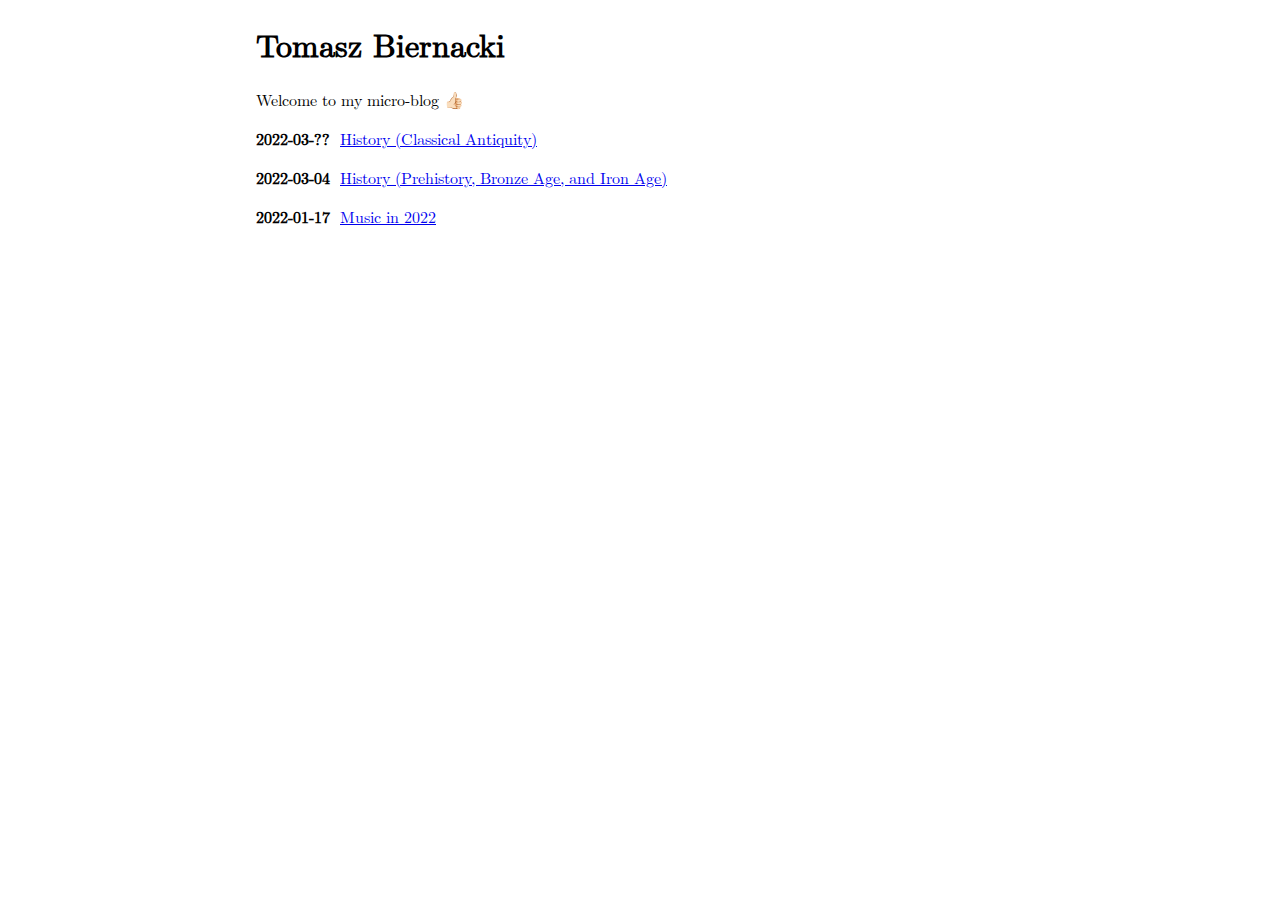
<file: index.html>
<!doctype html>
<html>
<head>
  <title>Tomasz Biernacki</title>
  <meta charset="UTF-8">
  <link rel="stylesheet" href="styles.css">
</head>
<body>
  <h1>Tomasz Biernacki</h1>
  <p>Welcome to my micro-blog 👍🏻</p>
  <p><b class="date">2022-03-??</b><a href="history-2.html">History (Classical Antiquity)</a></p>
  <p><b class="date">2022-03-04</b><a href="history-1.html">History (Prehistory, Bronze Age, and Iron Age)</a></p>
  <p><b class="date">2022-01-17</b><a href="music-2022.html">Music in 2022</a></p>
</body>
</html>
</file>
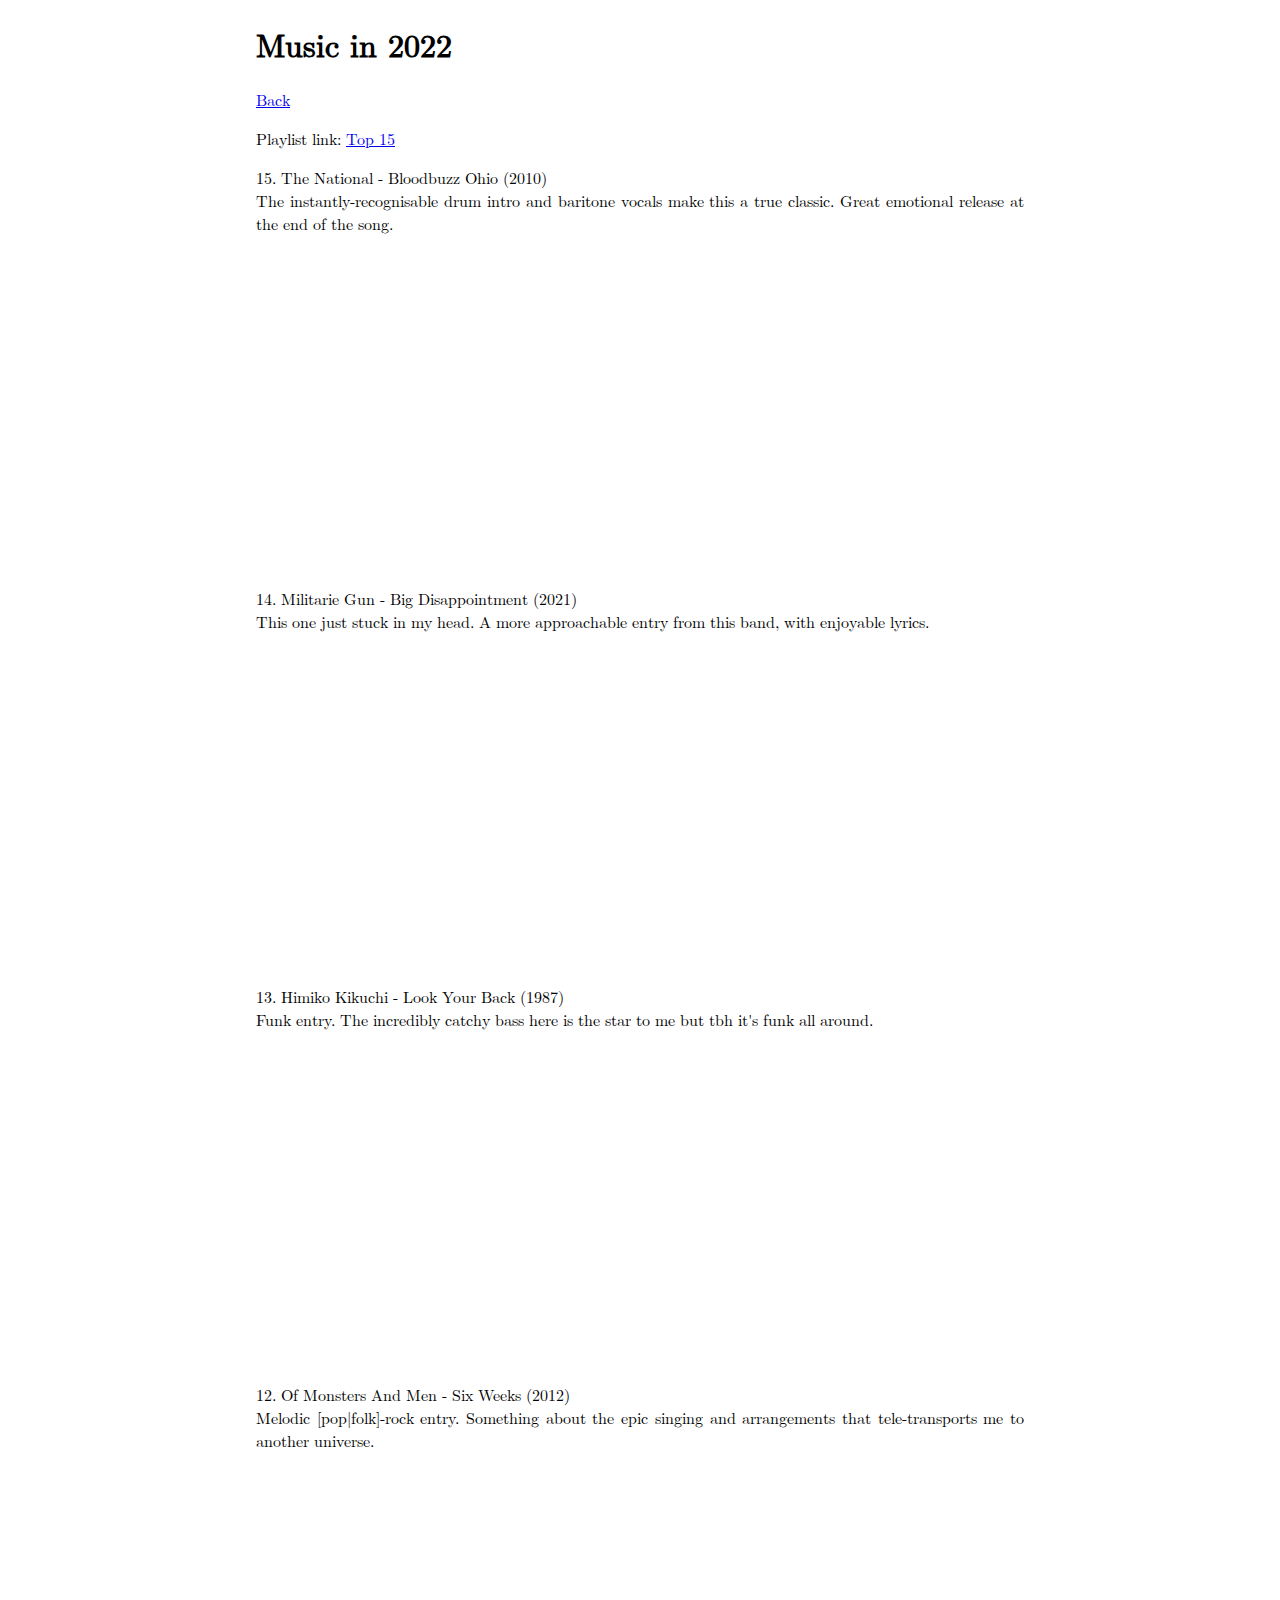
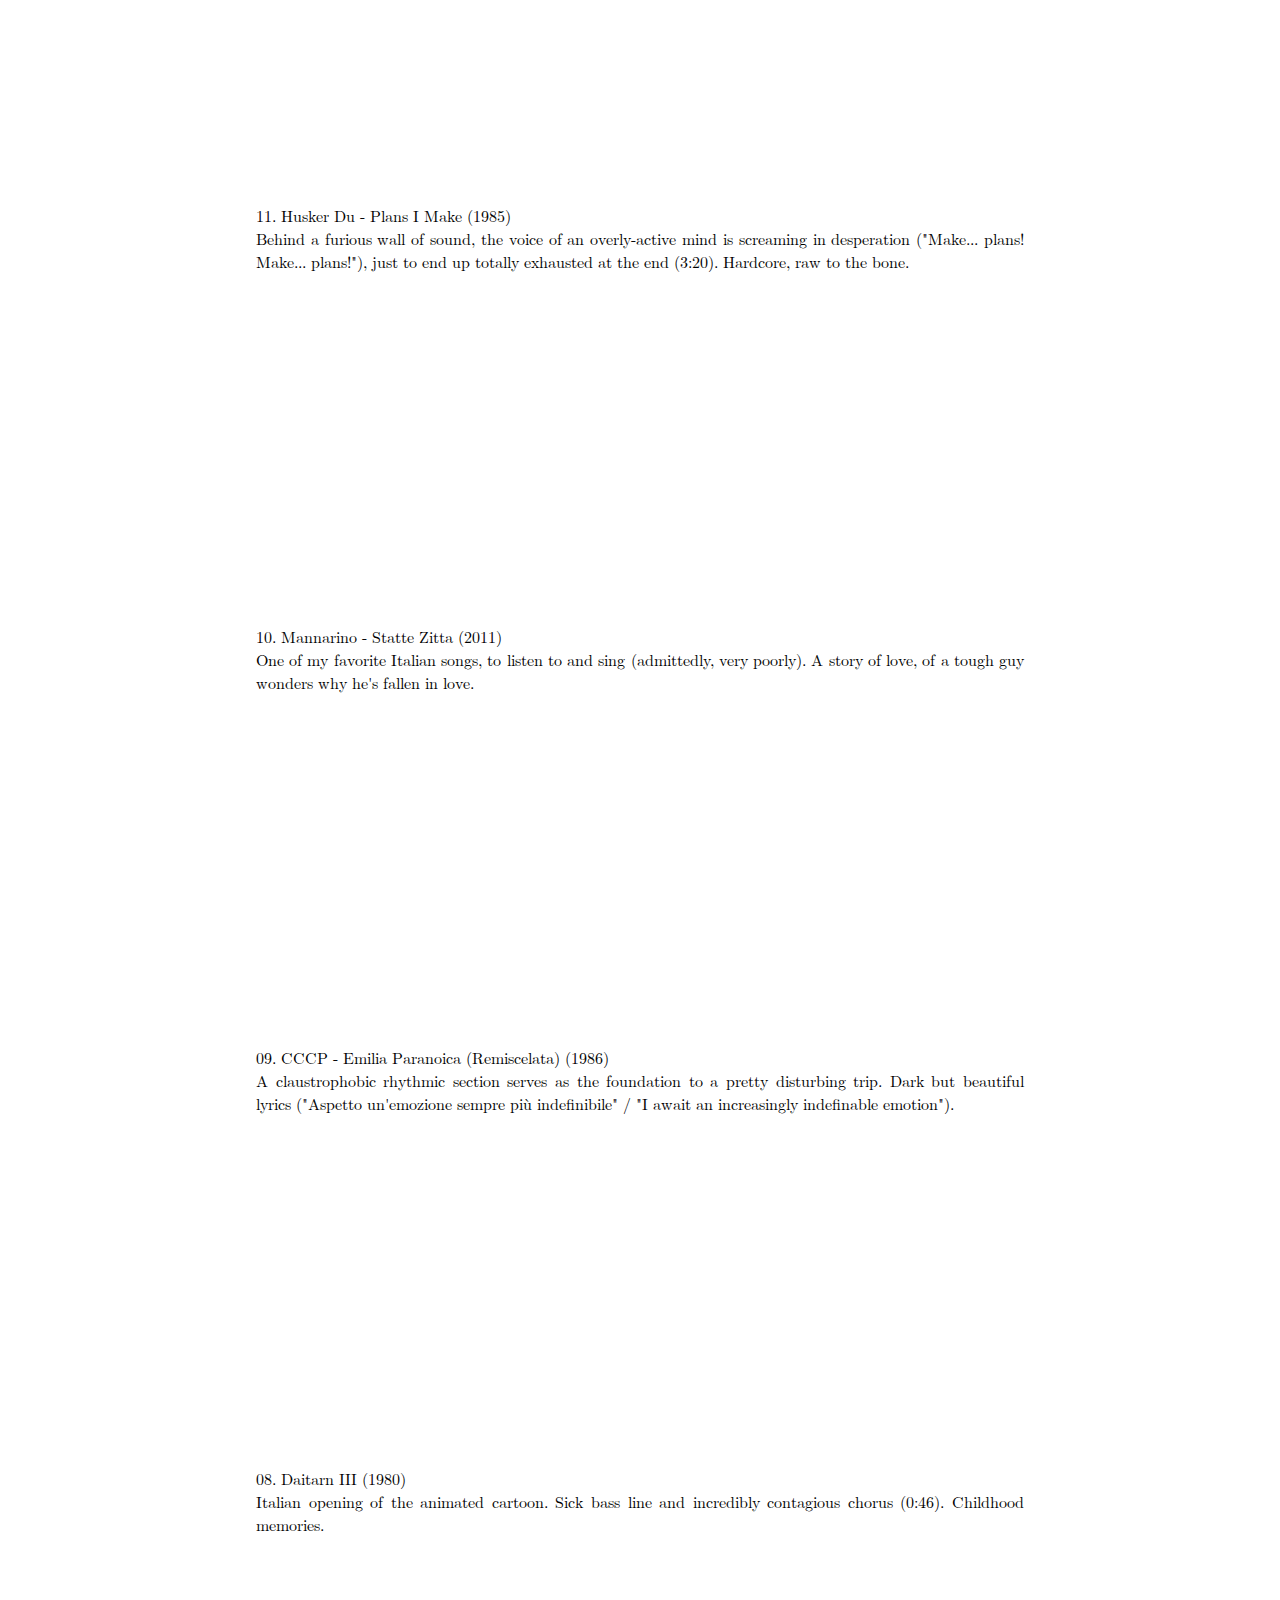
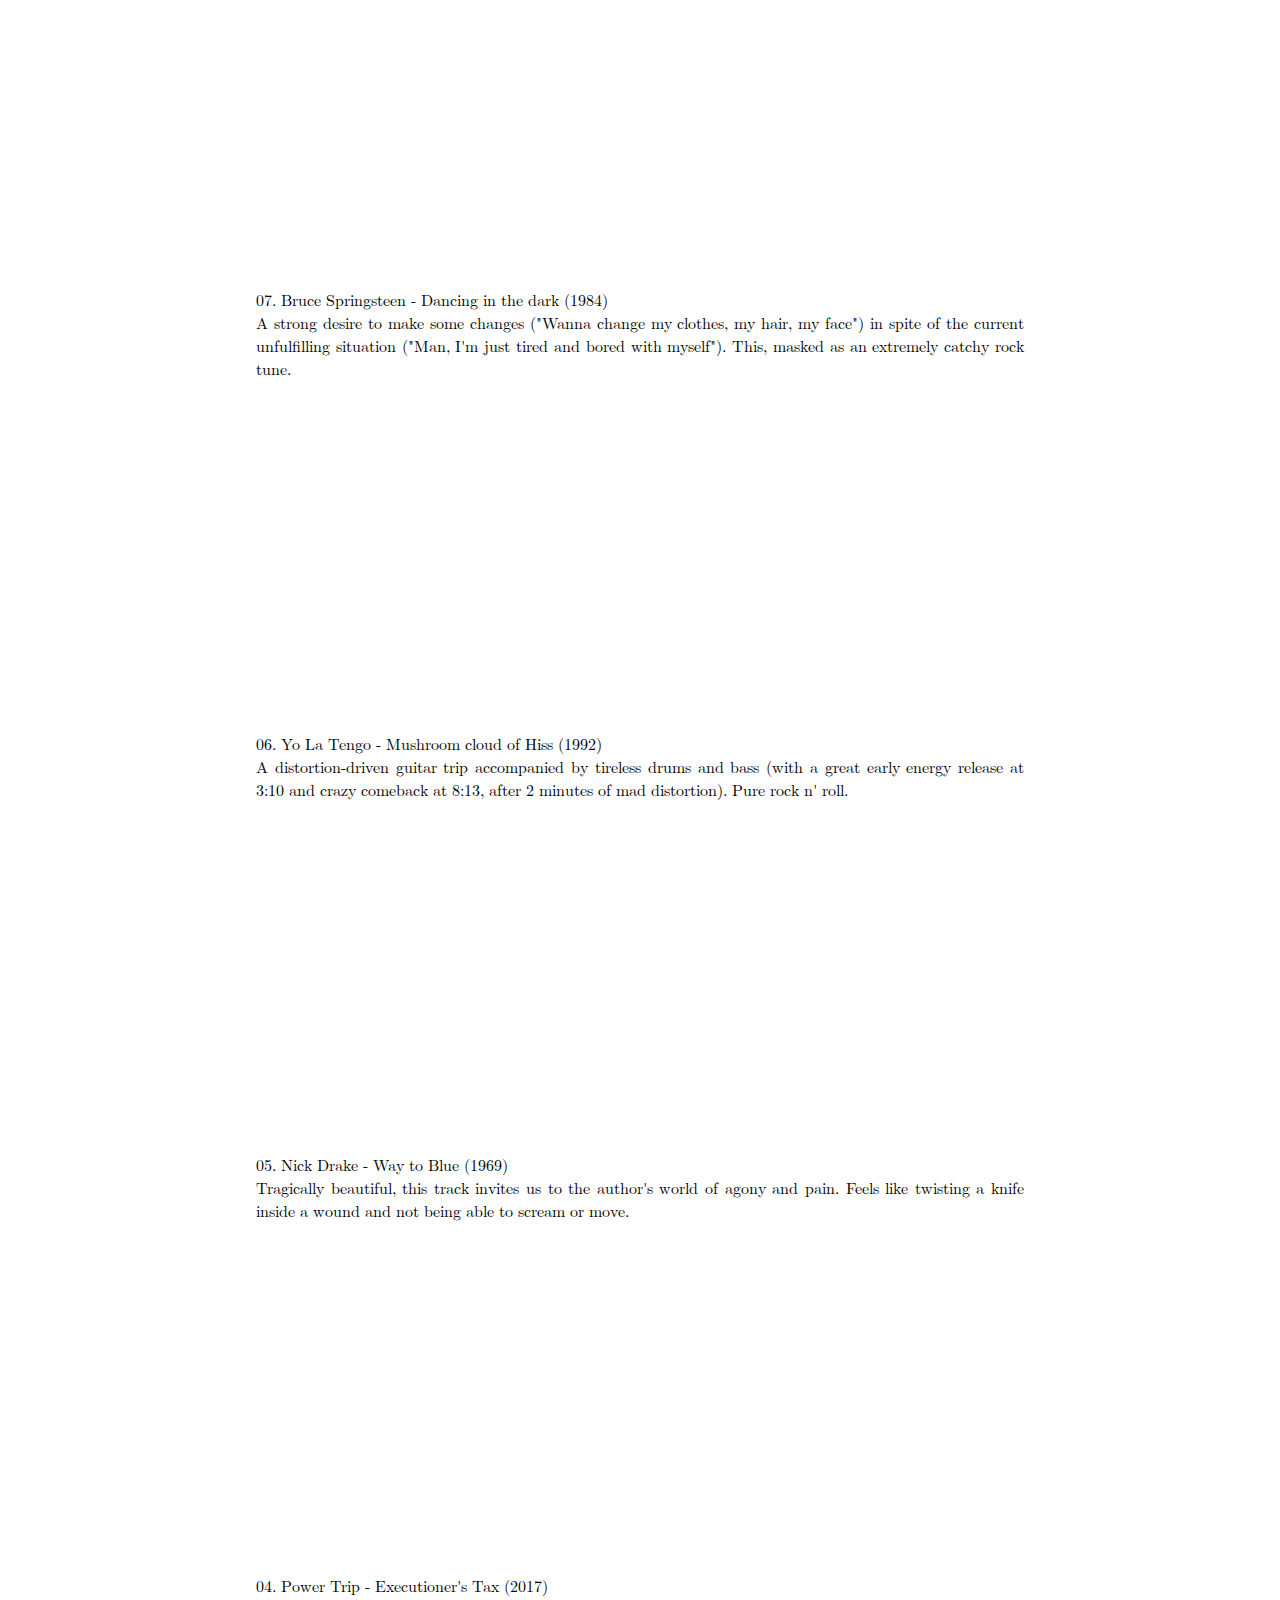
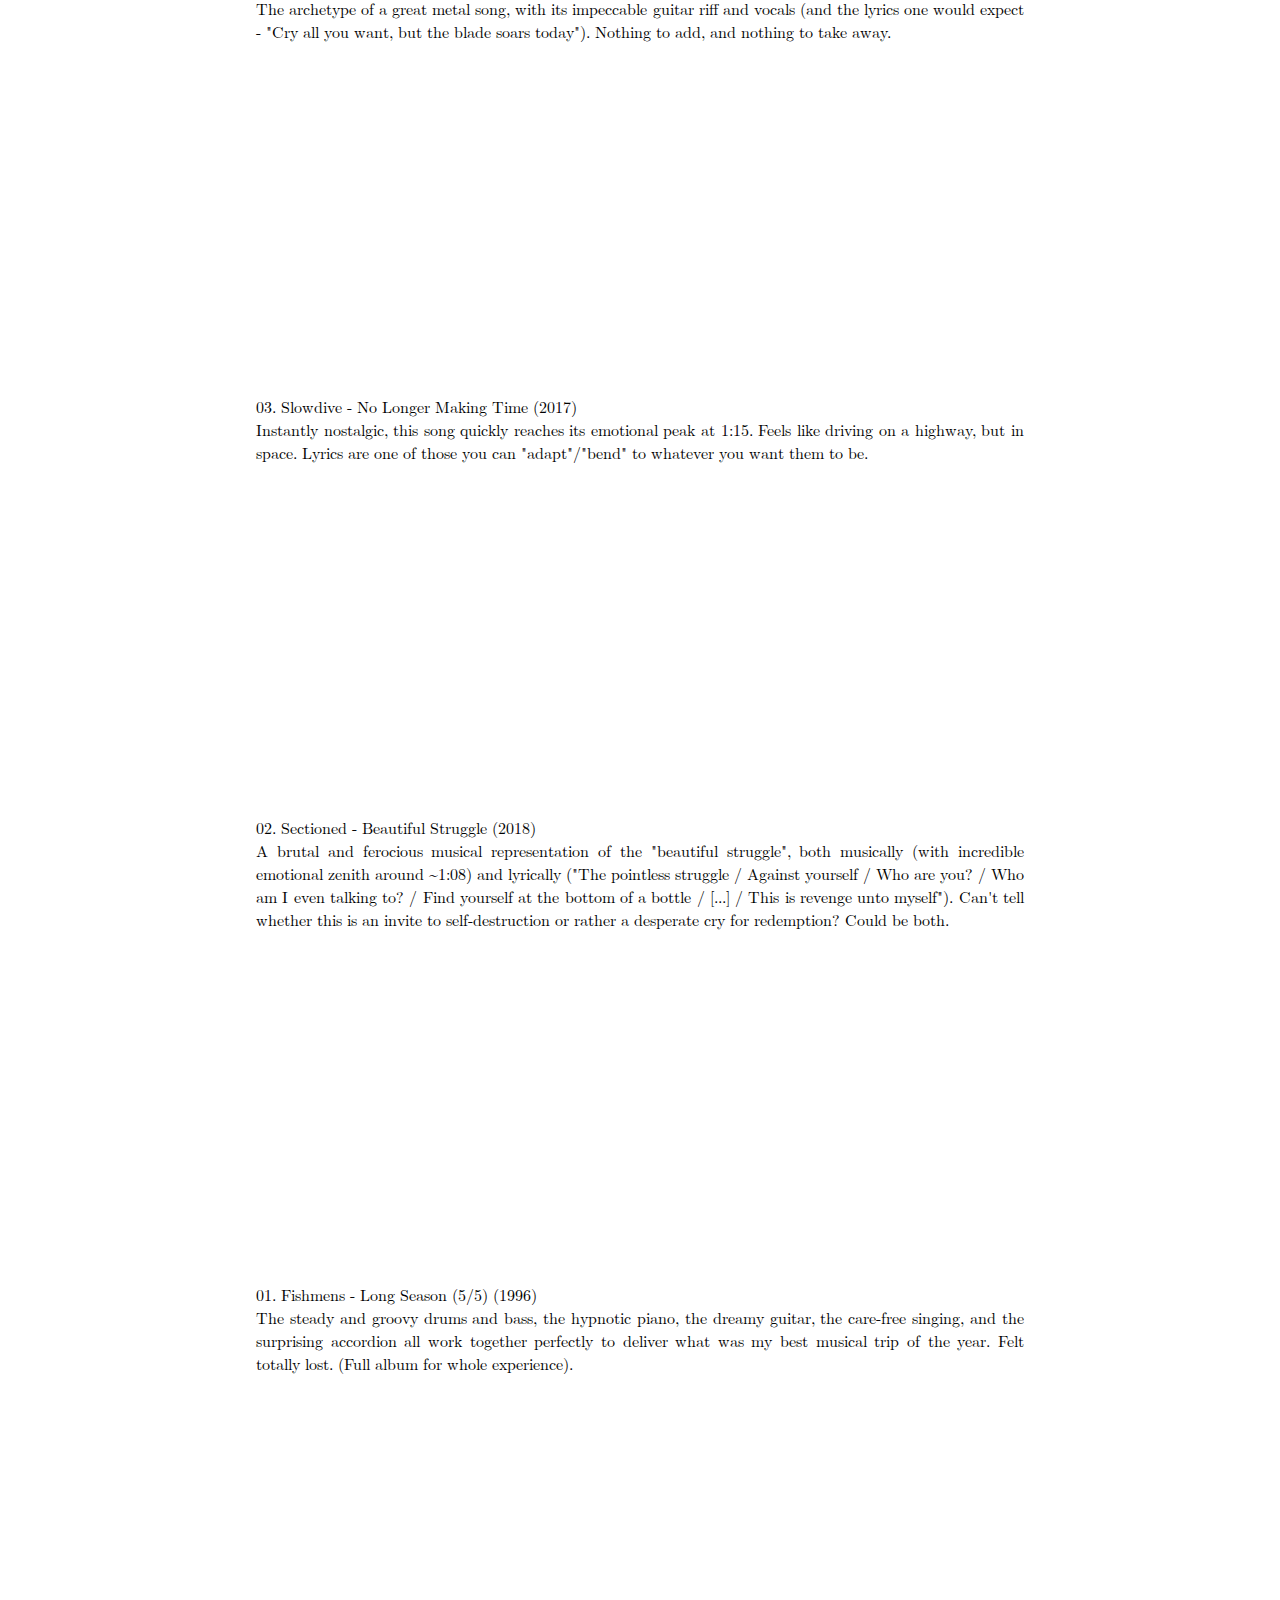
<file: music-2022.html>
<!doctype html>
<html>
  <head>
    <title>Tomasz Biernacki</title>
    <meta charset="UTF-8">
    <link rel="stylesheet" href="styles.css">
  </head>
  <body>
    <h1>Music in 2022</h1>

    <p><a href="/">Back</a></p>

    <span>Playlist link:</span>
    <a href="https://www.youtube.com/watch?v=WgIp1Y2akRA&list=PLQmaRA0CyNud2XE3T94mmu3gTW-fqI2dt&index=1">Top 15</a>

    <p>15. The National - Bloodbuzz Ohio (2010)<br/>The instantly-recognisable drum intro and baritone vocals make this a true classic. Great emotional release at the end of the song.</p>
    <iframe width="560" height="315" src="https://www.youtube.com/embed/WgIp1Y2akRA" title="YouTube video player" frameborder="0" allow="accelerometer; autoplay; clipboard-write; encrypted-media; gyroscope; picture-in-picture; web-share" allowfullscreen></iframe>

    <p>14. Militarie Gun - Big Disappointment (2021)<br />This one just stuck in my head. A more approachable entry from this band, with enjoyable lyrics.</p>
    <iframe width="560" height="315" src="https://www.youtube.com/embed/4hb6YEaX7b8" title="YouTube video player" frameborder="0" allow="accelerometer; autoplay; clipboard-write; encrypted-media; gyroscope; picture-in-picture; web-share" allowfullscreen></iframe>

    <p>13. Himiko Kikuchi - Look Your Back (1987)<br />Funk entry. The incredibly catchy bass here is the star to me but tbh it's funk all around.</p>
    <iframe width="560" height="315" src="https://www.youtube.com/embed/h86ob2LX_Wg" title="YouTube video player" frameborder="0" allow="accelerometer; autoplay; clipboard-write; encrypted-media; gyroscope; picture-in-picture; web-share" allowfullscreen></iframe>

    <p>12. Of Monsters And Men - Six Weeks (2012)<br />Melodic [pop|folk]-rock entry. Something about the epic singing and arrangements that tele-transports me to another universe.</p>
    <iframe width="560" height="315" src="https://www.youtube.com/embed/18Gyci5tw74" title="YouTube video player" frameborder="0" allow="accelerometer; autoplay; clipboard-write; encrypted-media; gyroscope; picture-in-picture; web-share" allowfullscreen></iframe>

    <p>11. Husker Du - Plans I Make (1985)<br />Behind a furious wall of sound, the voice of an overly-active mind is screaming in desperation ("Make... plans! Make... plans!"), just to end up totally exhausted at the end (3:20). Hardcore, raw to the bone.</p>
    <iframe width="560" height="315" src="https://www.youtube.com/embed/jfyuzCLVRKo" title="YouTube video player" frameborder="0" allow="accelerometer; autoplay; clipboard-write; encrypted-media; gyroscope; picture-in-picture; web-share" allowfullscreen></iframe>

    <p>10. Mannarino - Statte Zitta (2011)<br />One of my favorite Italian songs, to listen to and sing (admittedly, very poorly). A story of love, of a tough guy wonders why he's fallen in love.</p>
    <iframe width="560" height="315" src="https://www.youtube.com/embed/UaA0VUE89QU" title="YouTube video player" frameborder="0" allow="accelerometer; autoplay; clipboard-write; encrypted-media; gyroscope; picture-in-picture; web-share" allowfullscreen></iframe>

    <p>09. CCCP - Emilia Paranoica (Remiscelata) (1986)<br />A claustrophobic rhythmic section serves as the foundation to a pretty disturbing trip. Dark but beautiful lyrics ("Aspetto un'emozione sempre più indefinibile" / "I await an increasingly indefinable emotion").</p>
    <iframe width="560" height="315" src="https://www.youtube.com/embed/bt-Bru9aC8M" title="YouTube video player" frameborder="0" allow="accelerometer; autoplay; clipboard-write; encrypted-media; gyroscope; picture-in-picture; web-share" allowfullscreen></iframe>

    <p>08. Daitarn III (1980)<br />Italian opening of the animated cartoon. Sick bass line and incredibly contagious chorus (0:46). Childhood memories.</p>
    <iframe width="560" height="315" src="https://www.youtube.com/embed/8wMlJHuudWQ" title="YouTube video player" frameborder="0" allow="accelerometer; autoplay; clipboard-write; encrypted-media; gyroscope; picture-in-picture; web-share" allowfullscreen></iframe>

    <p>07. Bruce Springsteen - Dancing in the dark (1984)<br />A strong desire to make some changes ("Wanna change my clothes, my hair, my face") in spite of the current unfulfilling situation ("Man, I'm just tired and bored with myself"). This, masked as an extremely catchy rock tune.</p>
    <iframe width="560" height="315" src="https://www.youtube.com/embed/129kuDCQtHs" title="YouTube video player" frameborder="0" allow="accelerometer; autoplay; clipboard-write; encrypted-media; gyroscope; picture-in-picture; web-share" allowfullscreen></iframe>

    <p>06. Yo La Tengo - Mushroom cloud of Hiss (1992)<br />A distortion-driven guitar trip accompanied by tireless drums and bass (with a great early energy release at 3:10 and crazy comeback at 8:13, after 2 minutes of mad distortion). Pure rock n' roll.</p>
    <iframe width="560" height="315" src="https://www.youtube.com/embed/9Mwe2ziqbgc" title="YouTube video player" frameborder="0" allow="accelerometer; autoplay; clipboard-write; encrypted-media; gyroscope; picture-in-picture; web-share" allowfullscreen></iframe>

    <p>05. Nick Drake - Way to Blue (1969)<br />Tragically beautiful, this track invites us to the author's world of agony and pain. Feels like twisting a knife inside a wound and not being able to scream or move.</p>
    <iframe width="560" height="315" src="https://www.youtube.com/embed/gkjb9sUgqUM" title="YouTube video player" frameborder="0" allow="accelerometer; autoplay; clipboard-write; encrypted-media; gyroscope; picture-in-picture; web-share" allowfullscreen></iframe>

    <p>04. Power Trip - Executioner's Tax (2017)<br />The archetype of a great metal song, with its impeccable guitar riff and vocals (and the lyrics one would expect - "Cry all you want, but the blade soars today"). Nothing to add, and nothing to take away.</p>
    <iframe width="560" height="315" src="https://www.youtube.com/embed/xdE4RO_P-qE" title="YouTube video player" frameborder="0" allow="accelerometer; autoplay; clipboard-write; encrypted-media; gyroscope; picture-in-picture; web-share" allowfullscreen></iframe>

    <p>03. Slowdive - No Longer Making Time (2017)<br />Instantly nostalgic, this song quickly reaches its emotional peak at 1:15. Feels like driving on a highway, but in space. Lyrics are one of those you can "adapt"/"bend" to whatever you want them to be.</p>
    <iframe width="560" height="315" src="https://www.youtube.com/embed/CMSAELTTgrk" title="YouTube video player" frameborder="0" allow="accelerometer; autoplay; clipboard-write; encrypted-media; gyroscope; picture-in-picture; web-share" allowfullscreen></iframe>

    <p>02. Sectioned - Beautiful Struggle (2018)<br />A brutal and ferocious musical representation of the "beautiful struggle", both musically (with incredible emotional zenith around ~1:08) and lyrically ("The pointless struggle / Against yourself / Who are you? / Who am I even talking to? / Find yourself at the bottom of a bottle / [...] / This is revenge unto myself"). Can't tell whether this is an invite to self-destruction or rather a desperate cry for redemption? Could be both.</p>
    <iframe width="560" height="315" src="https://www.youtube.com/embed/c70kAr8WIVI" title="YouTube video player" frameborder="0" allow="accelerometer; autoplay; clipboard-write; encrypted-media; gyroscope; picture-in-picture; web-share" allowfullscreen></iframe>

    <p>  01. Fishmens - Long Season (5/5) (1996)<br />The steady and groovy drums and bass, the hypnotic piano, the dreamy guitar, the care-free singing, and the surprising accordion all work together perfectly to deliver what was my best musical trip of the year. Felt totally lost. (Full album for whole experience).</p>
    <iframe width="560" height="315" src="https://www.youtube.com/embed/NirFmYeSl5I" title="YouTube video player" frameborder="0" allow="accelerometer; autoplay; clipboard-write; encrypted-media; gyroscope; picture-in-picture; web-share" allowfullscreen></iframe>

    <br/><br/><br/>
  </body>
</html>
</file>
<file: styles.css>
@font-face {
    font-family: 'LMR';
    src: URL('Latin-Modern-Roman/lmroman10-regular.otf') format('opentype');
}

body {
    margin: 0 auto;
    width: 60%;
}

* {
    font-family: 'LMR';
}

p {
    text-align: justify;
}

h2 {
    margin-top: 35px;
    border-bottom: 1px #DDD solid;
}

.date {
    margin-right: 10px;
}

figure {
    display: block;
    margin: 0 auto;
    padding: 10px;
    width: 100%;

}

figure.half {
    width: 50%;
    maring: 0 auto;
}


figcaption {
    color: #555;
    font-size: 80%
}

img {
    width: 100%;
    margin: 0 auto;
}


iframe {
    width: 100%;
    aspect-ratio: 16/9;
}

.row {
    display: flex;
    width: 100%;
}

.column-1 {
    flex: 100%;
}

.column-2 {
    display: flex;
    flex: 50%;
    padding: 5px;
    align-items: center;
    justify-content: center;
}

.column-3 {
    display: flex;
    flex: 33.33%;
    padding: 5px;
    align-items: center;
    justify-content: center;
}

.column-4 {
    display: flex;
    flex: 25%;
    padding: 5px;
    align-items: center;
    justify-content: center;
}
</file>
